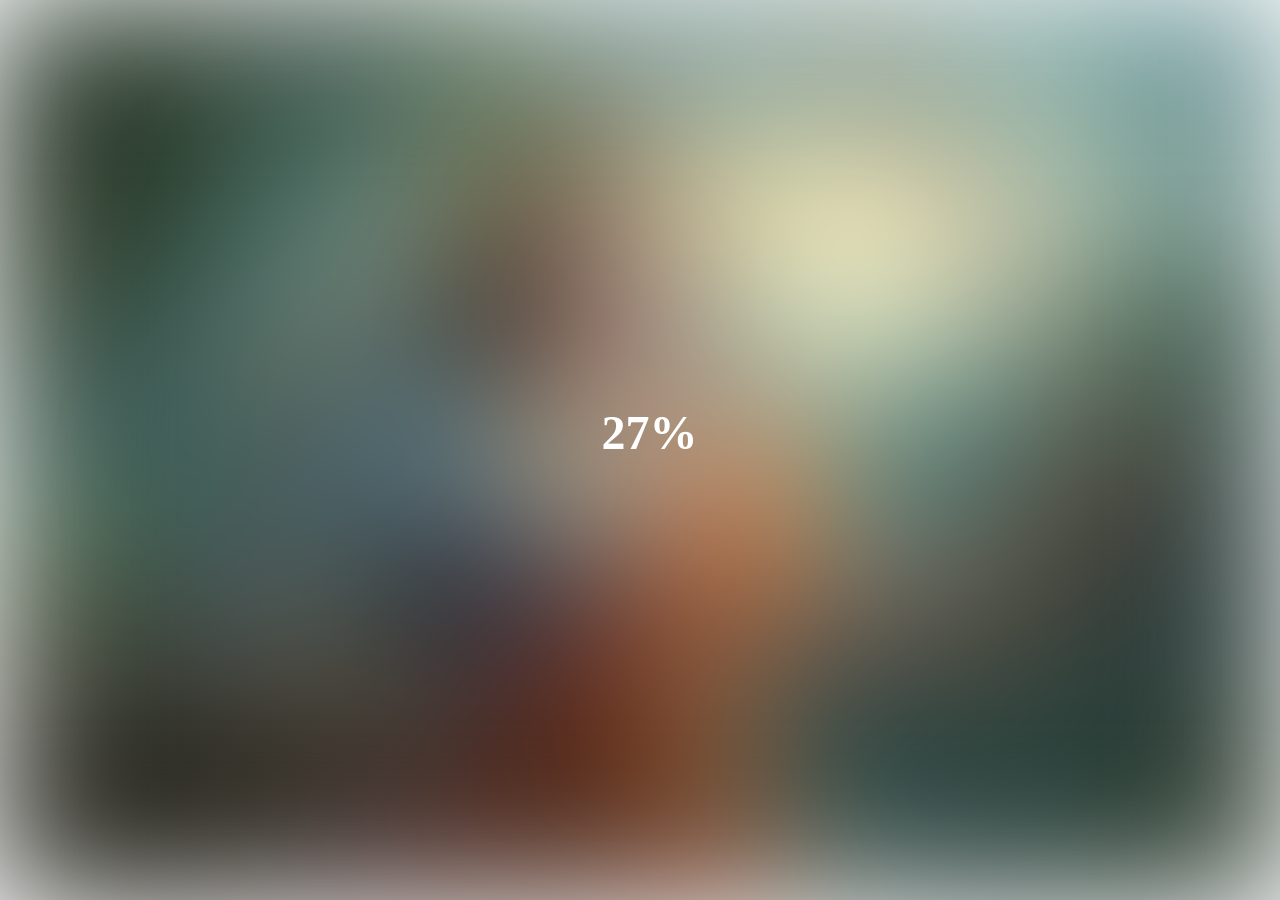
<file: day-5-blurry-loading/index.html>
<!DOCTYPE html>
<html lang="en">
<head>
  <title>Blurry Loading</title>
  <link rel="stylesheet" href="style.css">
  <script src="script.js" type="text/javascript"></script>
</head>
<body onload="load()">
  <img src="assets/shri-ram.jpg">
  <span>0%</span>  
</body>
</html>
</file>
<file: day-5-blurry-loading/style.css>
img {
  display: block;
  filter: blur(100px);
  width: 100%;
  height: 100vh;
}

htnl, body {
    margin: 0;
    padding: 0;
}

span{
  position: absolute;
  left: 47%;
  top: 45%;
  color: white;
  font-size: xxx-large;
  font-weight: bold;
}
</file>
